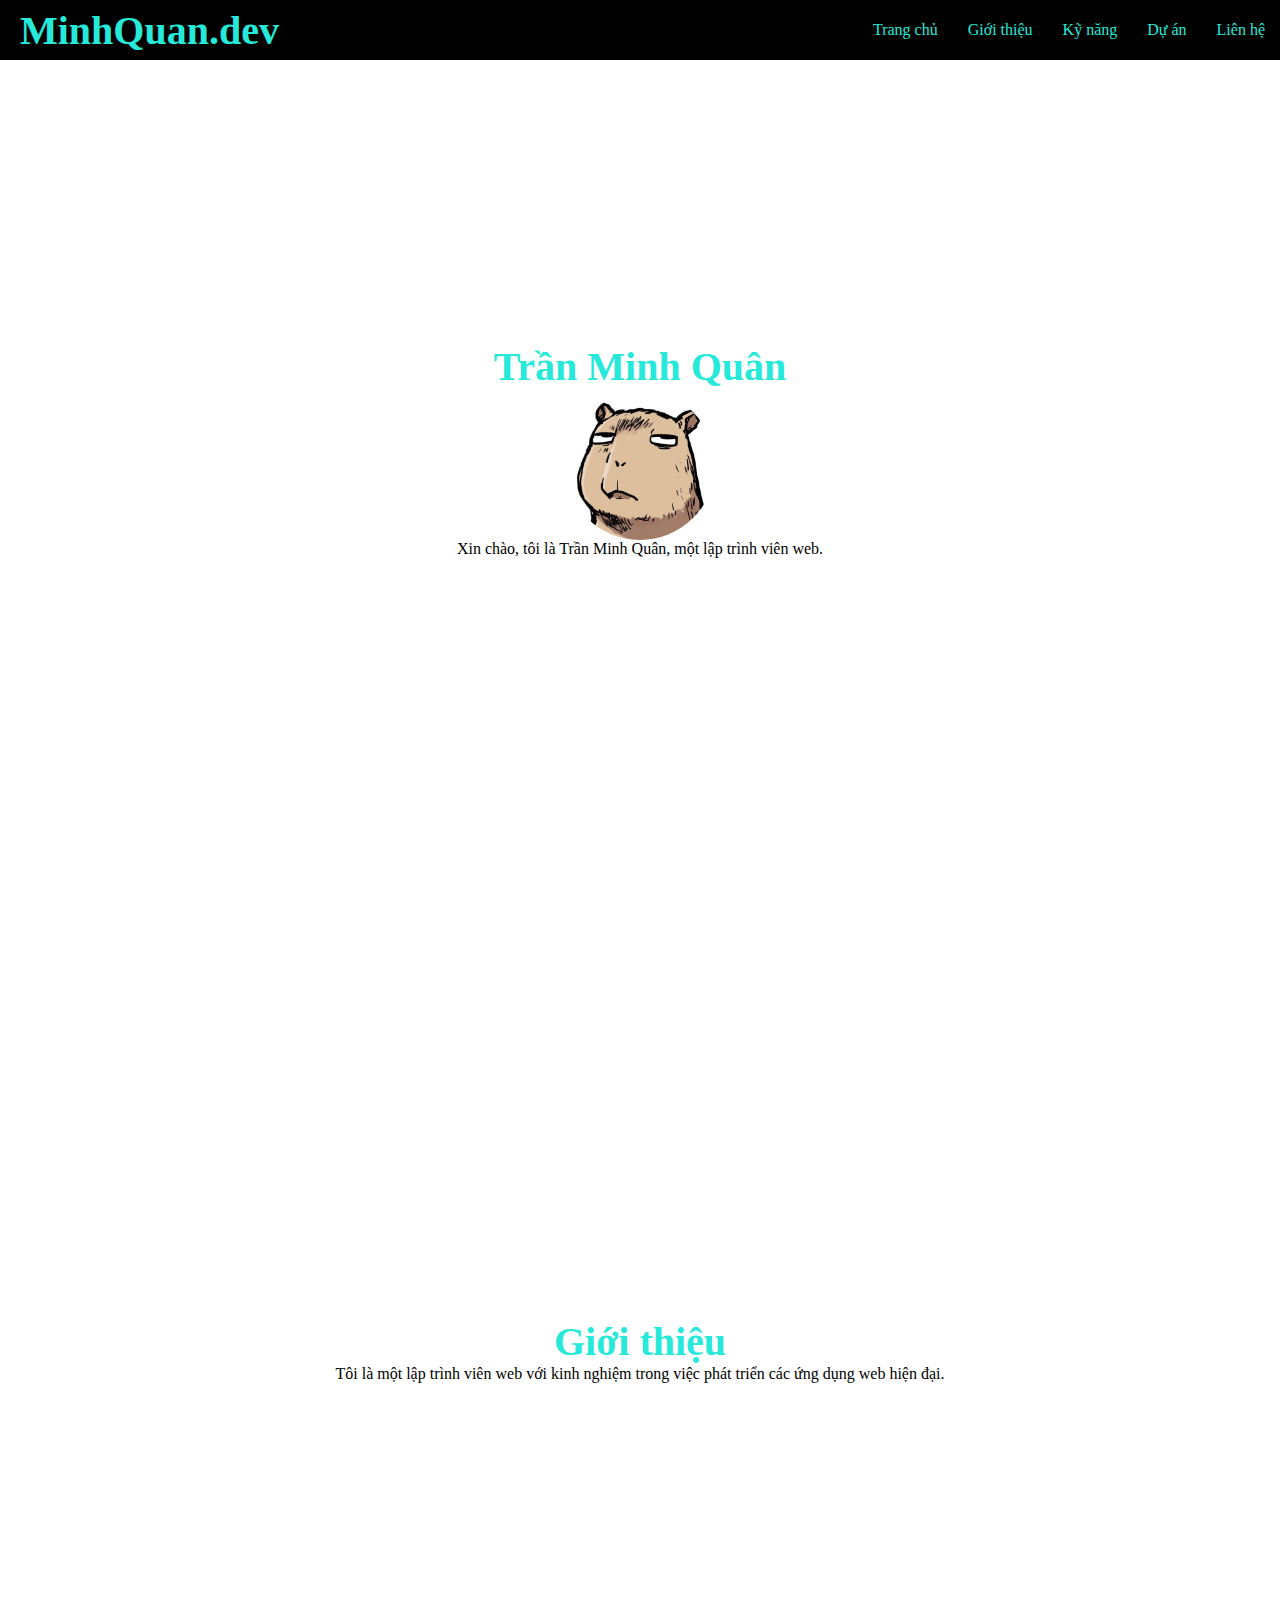
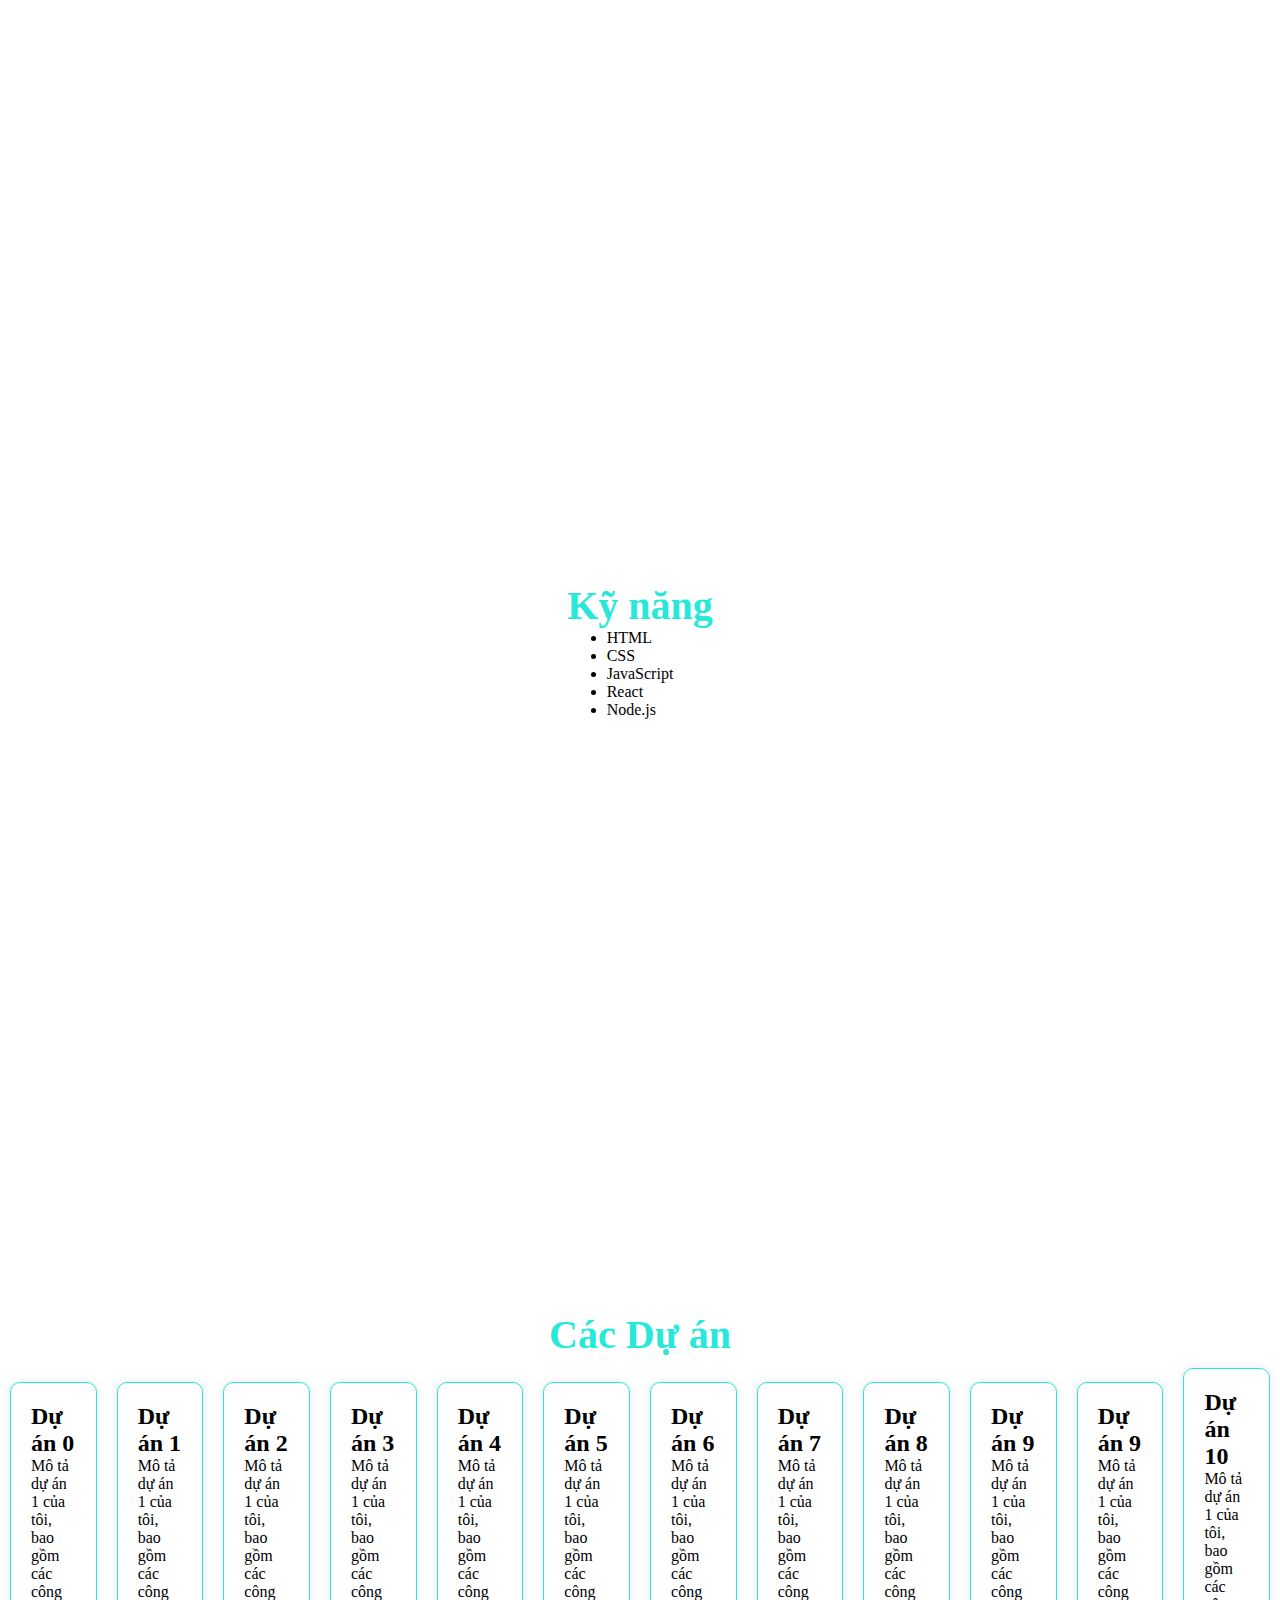
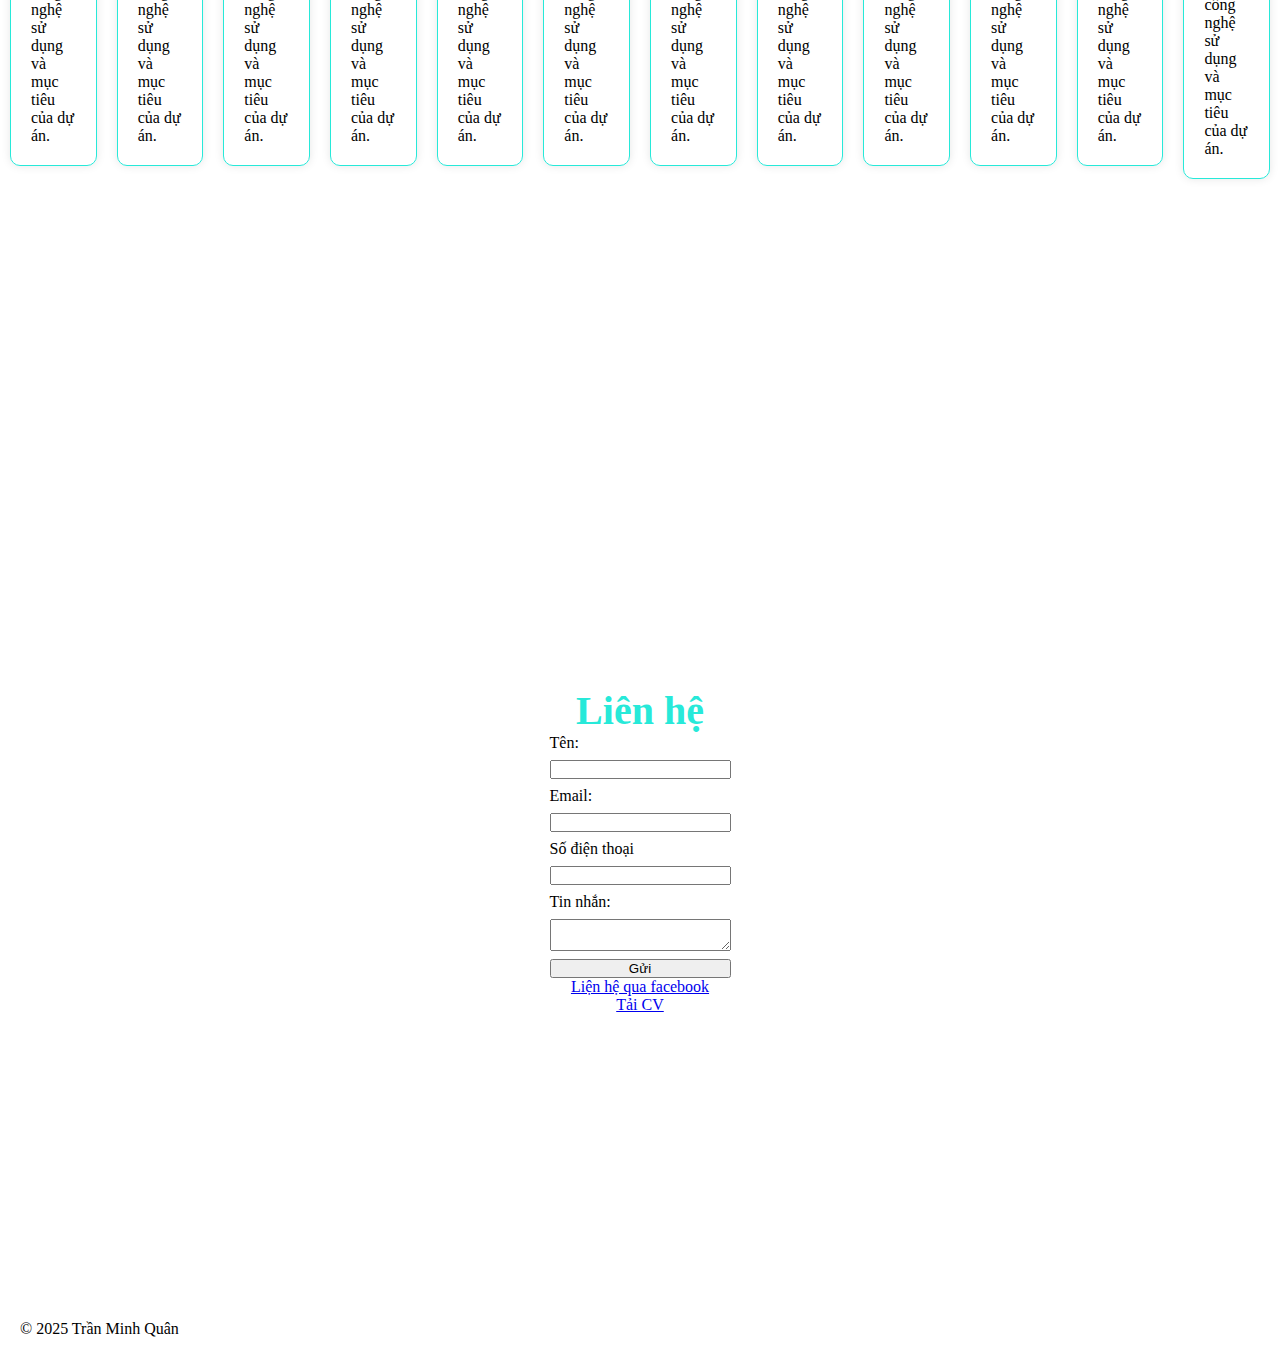
<file: frontend/css/portfolio/index.html>
<!DOCTYPE html>
<!-- khai báo doctype -->
<html lang="vi">
  <!-- khai báo ngôn ngữ của trang web -->
  <head>
    <meta charset="UTF-8" />
    <!-- khai báo bộ mã ký tự -->
    <meta name="viewport" content="width=device-width, initial-scale=1.0" />
    <meta
      name="description"
      content="Trang web cá nhân của Trần Minh Quân, một lập trình viên web."
    />
    <meta name="author" content="mihhquan09.dev" />
    <!-- khai báo viewport cho thiết bị di động -->
    <title>Trần Minh Quân</title>
    <!-- tiêu đề của trang web -->
    <link rel="icon" href="../../html/portfolio/image/zalo.jpg" />
    <link rel="stylesheet" href="main.css" />
    <!-- liên kết đến tệp CSS -->
  </head>
  <body>
    <header>
      <nav>
        <h1>MinhQuan.dev</h1>
        <ul class="nav">
          <li class="nav_item nav_item--active">
            <a href="#home">Trang chủ</a>
            <!-- liên kết đến phần Trang chủ -->
          </li>
          <li class="nav_item">
            <a href="#about">Giới thiệu</a>
            <!-- liên kết đến phần Giới thiệu -->
          </li>
          <li class="nav_item">
            <a href="#skills">Kỹ năng</a>
            <!-- liên kết đến phần Kỹ năng -->
          </li>
          <li class="nav_item">
            <a href="#projects">Dự án</a>
            <!-- liên kết đến phần Dự án -->
          </li>
          <li class="nav_item">
            <a href="#contact">Liên hệ</a>
            <!-- liên kết đến phần Liên hệ -->
          </li>
        </ul>
      </nav>
    </header>
    <main>
      <section id="home">
        <h1>Trần Minh Quân</h1>
        <img
          src="../../html/portfolio/image/zalo.jpg"
          alt="Hình đại diện"

        />
        <p>Xin chào, tôi là Trần Minh Quân, một lập trình viên web.</p>
      </section>
      <section id="about">
        <h1>Giới thiệu</h1>
        <p>
          Tôi là một lập trình viên web với kinh nghiệm trong việc phát triển
          các ứng dụng web hiện đại.
        </p>
      </section>
      <section id="skills">
        <h1>Kỹ năng</h1>
        <ul>
          <li>HTML</li>
          <li>CSS</li>
          <li>JavaScript</li>
          <li>React</li>
          <li>Node.js</li>
        </ul>
      </section>
      <section id="projects" class="projects">
        <h1>Các Dự án</h1>
        <div class="projects_container">
          <article class="project_item">
            <h2>Dự án 0</h2>
            <p>
              Mô tả dự án 1 của tôi, bao gồm các công nghệ sử dụng và mục tiêu
              của dự án.
            </p>
          </article>
          <article class="project_item">
            <h2>Dự án 1</h2>
            <p>
              Mô tả dự án 1 của tôi, bao gồm các công nghệ sử dụng và mục tiêu
              của dự án.
            </p>
          </article>
          <article class="project_item">
            <h2>Dự án 2</h2>
            <p>
              Mô tả dự án 1 của tôi, bao gồm các công nghệ sử dụng và mục tiêu
              của dự án.
            </p>
          </article>
          <article class="project_item">
            <h2>Dự án 3</h2>
            <p>
              Mô tả dự án 1 của tôi, bao gồm các công nghệ sử dụng và mục tiêu
              của dự án.
            </p>
          </article>
          <article class="project_item">
            <h2>Dự án 4</h2>
            <p>
              Mô tả dự án 1 của tôi, bao gồm các công nghệ sử dụng và mục tiêu
              của dự án.
            </p>
          </article>
          <article class="project_item">
            <h2>Dự án 5</h2>
            <p>
              Mô tả dự án 1 của tôi, bao gồm các công nghệ sử dụng và mục tiêu
              của dự án.
            </p>
          </article>
          <article class="project_item">
            <h2>Dự án 6</h2>
            <p>
              Mô tả dự án 1 của tôi, bao gồm các công nghệ sử dụng và mục tiêu
              của dự án.
            </p>
          </article>
          <article class="project_item">
            <h2>Dự án 7</h2>
            <p>
              Mô tả dự án 1 của tôi, bao gồm các công nghệ sử dụng và mục tiêu
              của dự án.
            </p>
          </article>
          <article class="project_item">
            <h2>Dự án 8</h2>
            <p>
              Mô tả dự án 1 của tôi, bao gồm các công nghệ sử dụng và mục tiêu
              của dự án.
            </p>
          </article>
          <article class="project_item">
            <h2>Dự án 9</h2>
            <p>
              Mô tả dự án 1 của tôi, bao gồm các công nghệ sử dụng và mục tiêu
              của dự án.
            </p>
          </article>
          <article class="project_item">
            <h2>Dự án 9</h2>
            <p>
              Mô tả dự án 1 của tôi, bao gồm các công nghệ sử dụng và mục tiêu
              của dự án.
            </p>
          </article>
          <article class="project_item">
            <h2>Dự án 10</h2>
            <p>
              Mô tả dự án 1 của tôi, bao gồm các công nghệ sử dụng và mục tiêu
              của dự án.
            </p>
          </article>
        </div>
      </section>
      <section id="contact">
        <h1>Liên hệ</h1>
        <form style="display: flex; flex-direction: column; gap: 8px">
          <label for="name" aria-label="Nhập Tên người dùng">Tên:</label>
          <input type="text" id="name" name="name" required min="10" max="30" />
          <label for="email" aria-label="Nhập email">Email:</label>
          <input type="email" id="email" name="email" required />
          <label for="phone" aria-label="Nhập số điện thoại"
            >Số điện thoại</label
          >
          <input type="tel" id="phone" name="phone" required />
          <label for="message" aria-label="Gửi tin nhắn">Tin nhắn:</label>
          <textarea id="message" name="message" required></textarea>
          <button type="submit">Gửi</button>
        </form>

        <a class="link" href="https://www.facebook.com/minquan203/"
          >Liện hệ qua facebook</a
        >
        <a class="link" href="image/zalo.jpg" download>Tải CV</a>
      </section>
    </main>
    <footer>
      <p>© 2025 Trần Minh Quân</p>
      <!-- thông tin bản quyền -->
    </footer>
  </body>
</html>
</file>
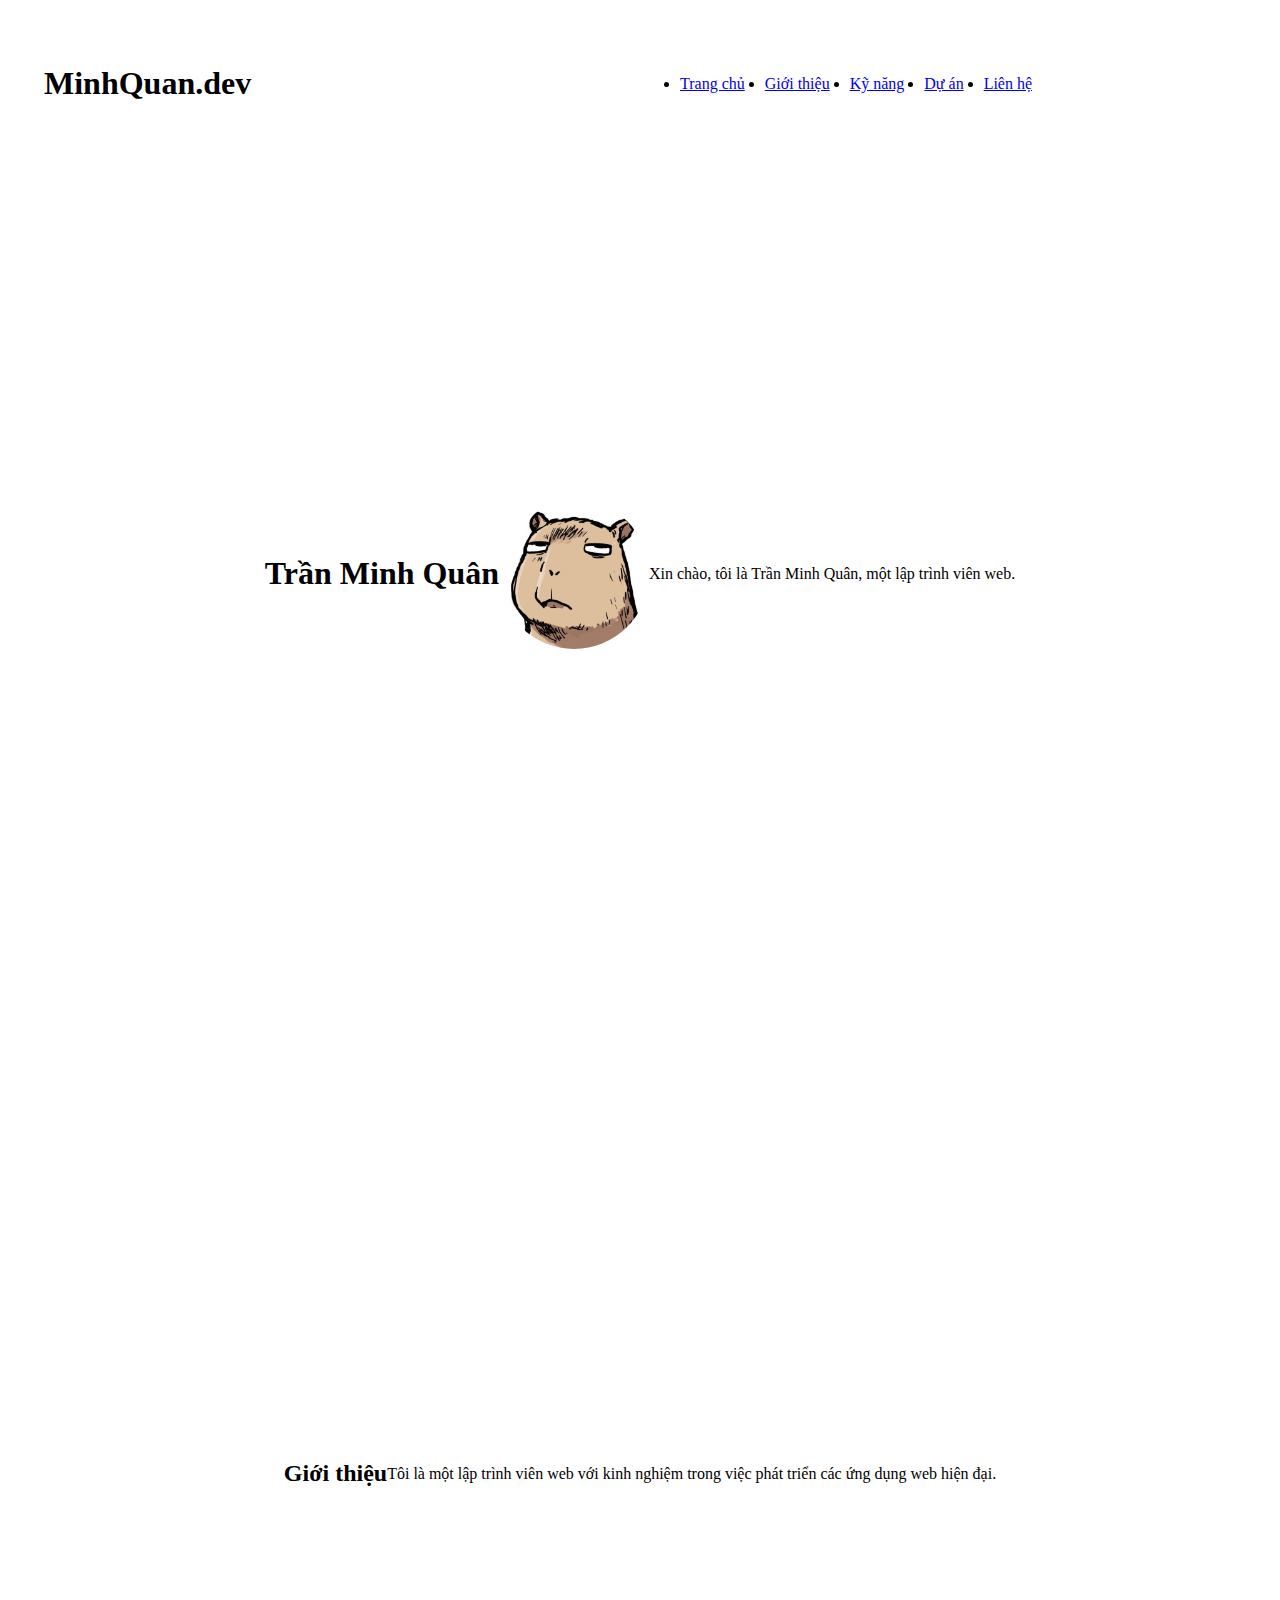
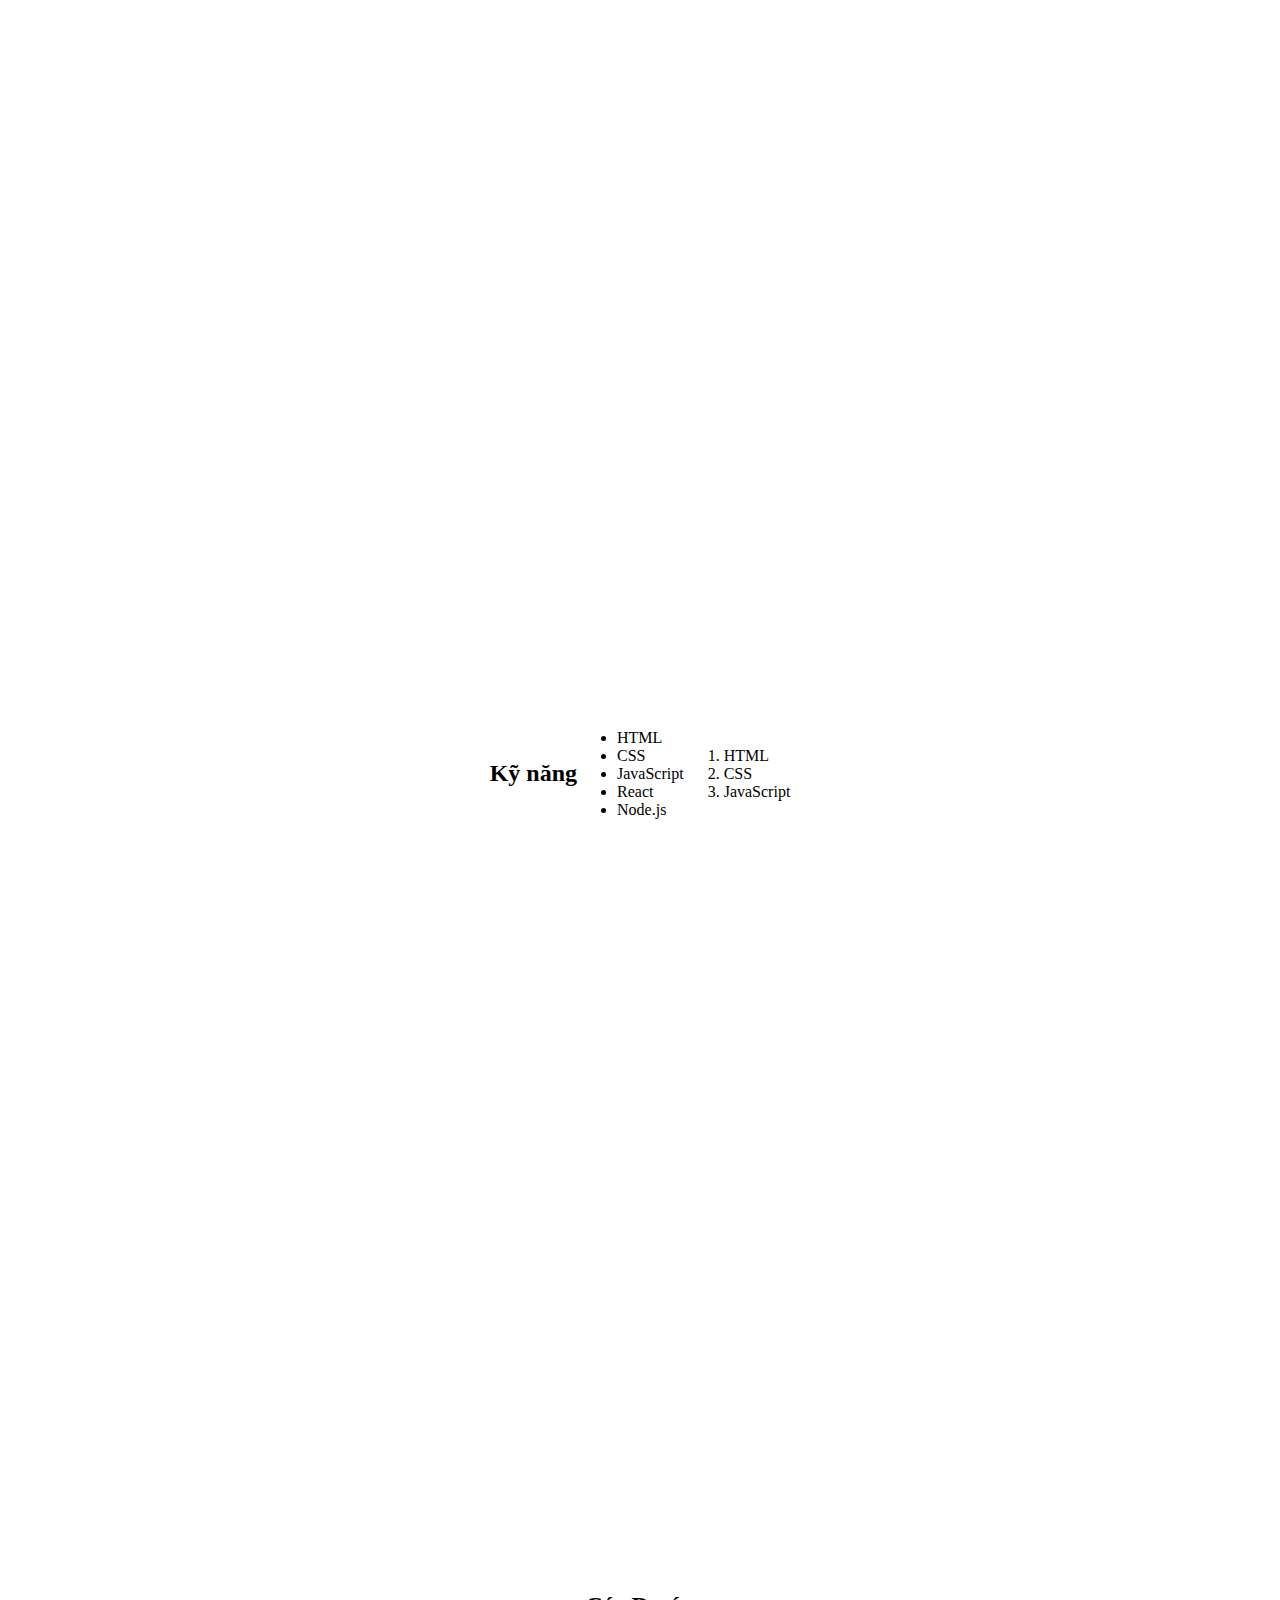
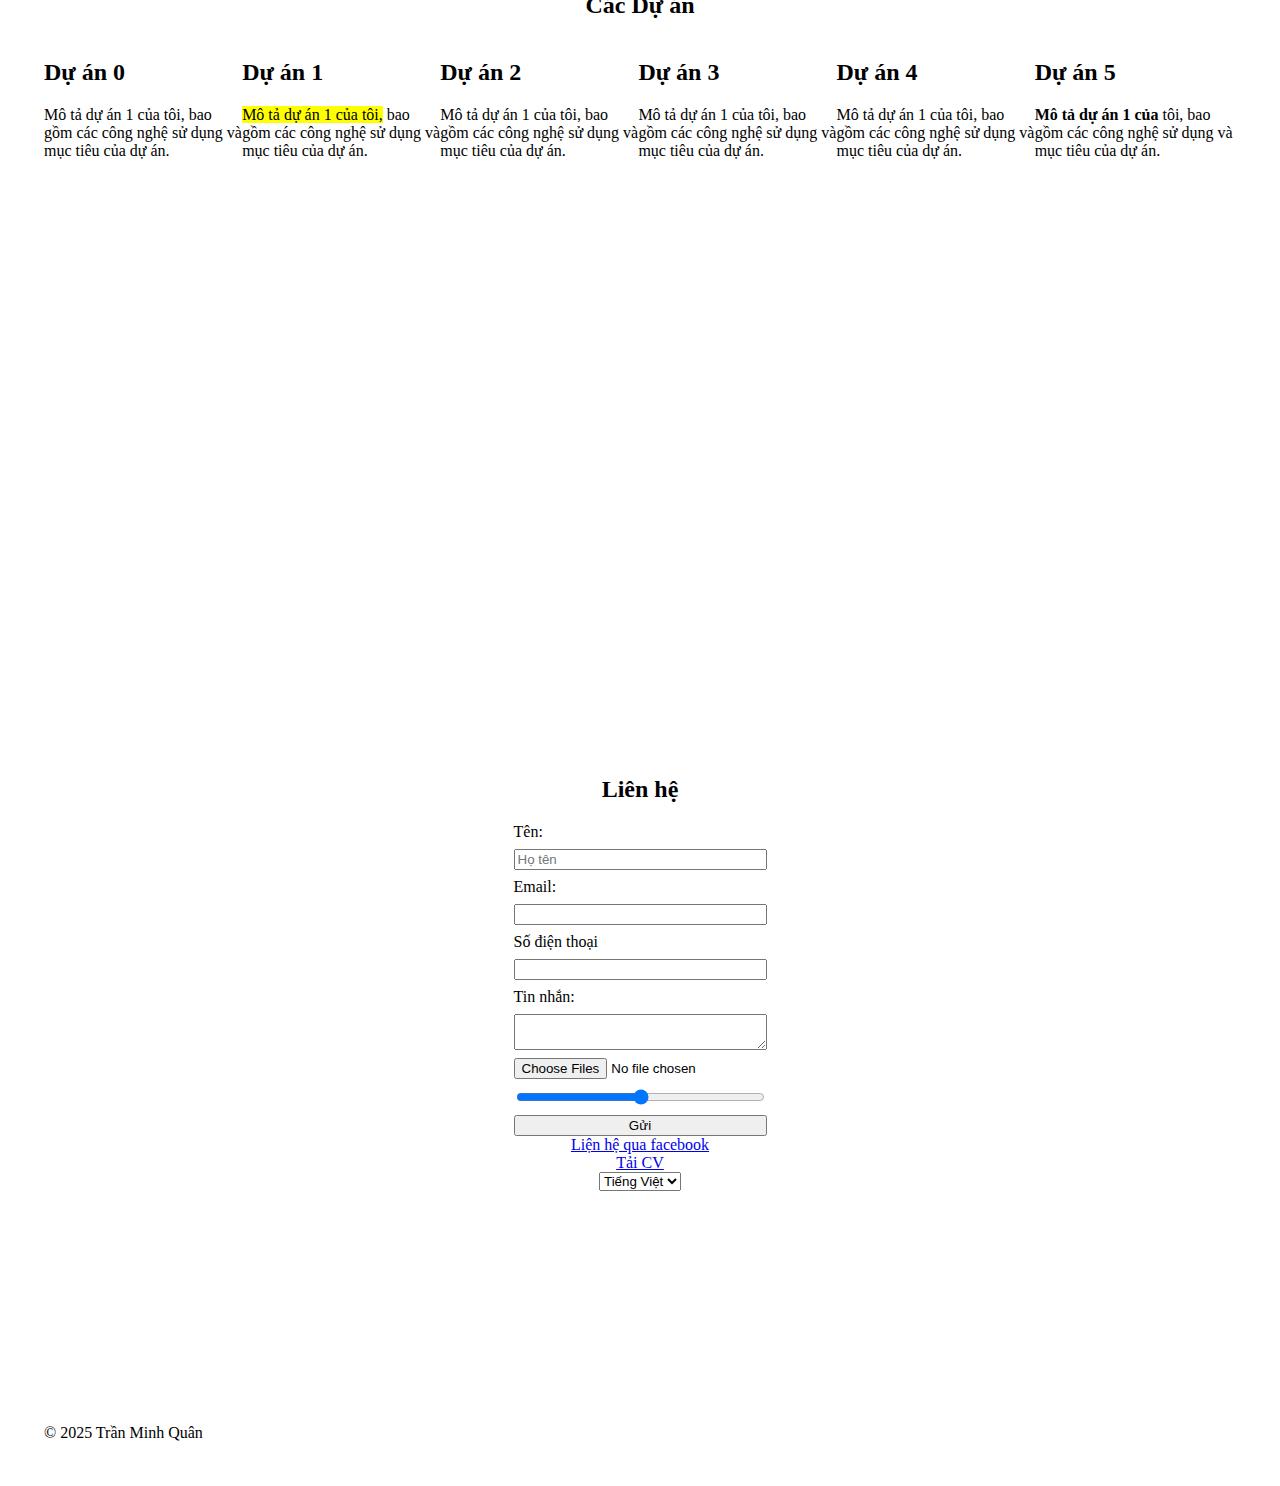
<file: frontend/html/portfolio/index.html>
<!DOCTYPE html>
<!-- khai báo doctype -->
<html lang="vi">
  <!-- khai báo ngôn ngữ của trang web -->
  <head>
    <meta charset="UTF-8" />
    <!-- khai báo bộ mã ký tự -->
    <meta name="viewport" content="width=device-width, initial-scale=1.0" />
    <meta
      name="description"
      content="Trang web cá nhân của Trần Minh Quân, một lập trình viên web."
    />
    <meta name="author" content="mihhquan09.dev" />
    <!-- khai báo viewport cho thiết bị di động -->
    <title>Trần Minh Quân</title>
    <!-- tiêu đề của trang web -->
    <link rel="icon" href="image/zalo.jpg" />
    <!-- liên kết đến tệp CSS -->
  </head>
  <body style="padding: 36px">
    <header
      style="display: flex; justify-content: space-between; align-items: center"
    >
      <h1>MinhQuan.dev</h1>
      <nav style="display: flex; width: 50%">
        <ul
          style="
            display: flex;
            justify-content: center;
            align-items: center;
            gap: 20px;
          "
        >
          <li>
            <a href="#home">Trang chủ</a>
            <!-- liên kết đến phần Trang chủ -->
          </li>
          <li>
            <a href="#about">Giới thiệu</a>
            <!-- liên kết đến phần Giới thiệu -->
          </li>
          <li>
            <a href="#skills">Kỹ năng</a>
            <!-- liên kết đến phần Kỹ năng -->
          </li>
          <li>
            <a href="#projects">Dự án</a>
            <!-- liên kết đến phần Dự án -->
          </li>
          <li>
            <a href="#contact">Liên hệ</a>
            <!-- liên kết đến phần Liên hệ -->
          </li>
        </ul>
      </nav>
    </header>
    <main>
      <section
        id="home"
        style="
          height: 100vh;
          display: flex;
          align-items: center;
          justify-content: center;
        "
      >
        <h1>Trần Minh Quân</h1>
        <img
          src="image/zalo.jpg"
          alt="Hình đại diện"
          style="width: 150px; height: 150px; border-radius: 50%"
        />
        <p>Xin chào, tôi là Trần Minh Quân, một lập trình viên web.</p>
      </section>
      <section
        id="about"
        style="
          height: 100vh;
          display: flex;
          align-items: center;
          justify-content: center;
        "
      >
        <h2>Giới thiệu</h2>
        <p>
          Tôi là một lập trình viên web với kinh nghiệm trong việc phát triển
          các ứng dụng web hiện đại.
        </p>
      </section>
      <section
        id="skills"
        style="
          height: 100vh;
          display: flex;
          align-items: center;
          justify-content: center;
        "
      >
        <h2>Kỹ năng</h2>
        <ul>
          <li>HTML</li>
          <li>CSS</li>
          <li>JavaScript</li>
          <li>React</li>
          <li>Node.js</li>
        </ul>
        <ol>
          <li>HTML</li>
          <li>CSS</li>
          <li>JavaScript</li>
        </ol>
      </section>
      <section
        id="projects"
        style="
          height: 100vh;
          display: flex;
          flex-direction: column;
          align-items: center;
          justify-content: center;
        "
      >
        <h2>Các Dự án</h2>
        <div style="display: flex; overflow-x: auto">
          <article>
            <h2>Dự án 0</h2>
            <p>
              Mô tả dự án 1 của tôi, bao gồm các công nghệ sử dụng và mục tiêu
              của dự án.
            </p>
          </article>
          <article>
            <h2>Dự án 1</h2>
            <p>
              <mark>Mô tả dự án 1 của tôi,</mark> bao gồm các công nghệ sử dụng và mục tiêu
              của dự án.
            </p>
          </article>
          <article>
            <h2>Dự án 2</h2>
            <p>
              Mô tả dự án 1 của tôi, bao gồm các công nghệ sử dụng và mục tiêu
              của dự án.
            </p>
          </article>
          <article>
            <h2>Dự án 3</h2>
            <p>
              Mô tả dự án 1 của tôi, bao gồm các công nghệ sử dụng và mục tiêu
              của dự án.
            </p>
          </article>
          <article>
            <h2>Dự án 4</h2>
            <p>
              Mô tả dự án 1 của tôi, bao gồm các công nghệ sử dụng và mục tiêu
              của dự án.
            </p>
          </article>
          <article>
            <h2>Dự án 5</h2>
            <p>
              <strong>Mô tả dự án 1 của</strong>
               tôi, bao gồm các công nghệ sử dụng và mục tiêu
              của dự án.
            </p>
          </article>
        </div>
      </section>
      <section
        id="contact"
        style="
          height: 100vh;
          display: flex;
          flex-direction: column;
          align-items: center;
          justify-content: center;
        "
      >
        <h2>Liên hệ</h2>
        <form style="display: flex; flex-direction: column; gap: 8px" >
          <label for="name" aria-label="Nhập Tên người dùng">Tên:</label>
          <input type="text" id="name" name="name" placeholder="Họ tên" min="10" max="30" />
          <label for="email" aria-label="Nhập email">Email:</label>
          <input type="email" id="email" name="email" required />
          <label for="phone" aria-label="Nhập số điện thoại"
            >Số điện thoại</label
          >
          <input type="tel" id="phone" name="phone" required />
          <label for="message" aria-label="Gửi tin nhắn">Tin nhắn:</label>
          <textarea id="message" name="message" required></textarea>
          <input type="file" name="file" id="2file" accept=".pdf,.doc,.docx,.png,.jpg,.jpeg" multiple />
          <input type="range" min="1" max="100"/>
          <button type="submit">Gửi</button>  
        </form>
        <a href="https://www.facebook.com/minquan203/">Liện hệ qua facebook</a>
        <a href="image/zalo.jpg" download>Tải CV</a>
        <select>
          <option value="en">English</option>
          <option value="vi" selected>Tiếng Việt</option>
        </select>
      </section>
    </main>
    <footer>
      <time datetime="2025"> © 2025 Trần Minh Quân</time>
      <!-- thông tin bản quyền -->
    </footer>
  </body>
</html>
</file>
<file: frontend/css/portfolio/main.css>
*,
body {
  margin: 0;
  padding: 0;
  box-sizing: border-box;
}
section {
  height: 100vh;
  display: flex;
  flex-direction: column;
  justify-content: center;
  align-items: center;
}

h1 {
  font-size: 2.5em;
  text-align: center;
  color: #27e9d9;
}

nav {
  width: 100%;
  display: flex;
  flex-direction: row;
  align-items: center;
  background-color: #000;
  justify-content: space-between;
  position: fixed;
  top: 0;
}

nav h1 {
  background-color: #000;
  margin-left: 20px;
}

.nav {
  height: 60px;
  display: flex;
  justify-content: center;
  align-items: center;
  background-color: #000;
}

.nav_item a {
  position: relative;
  padding: 15px;
  text-decoration: none;
  color: #27e9d9;
}

.nav_item a:hover::before {
  width: 100%; /* Khi hover, gạch chân mở rộng */
}

.nav_item a::before {
  content: "";
  position: absolute;
  left: 0;
  bottom: 0;
  height: 2px;
  width: 0;
  background-color: #27e9d9;
  transition: all 0.3s ease-in-out;
}

.nav_item a:hover {
  color: #fff;
  transition: all 0.3s ease-in-out;
}

.projects {
  display: flex;
  flex-direction: column;
}

.projects_container {
  width: 100%;
  height: auto;
  display: flex;
  flex-direction: row;
  justify-content: flex-start;
  align-items: center;
}
.project_item {
  width: 200px;
  display: flex;
  flex-direction: column;
  justify-content: center;
  align-items: center;
  border: 1px solid #27e9d9;
  border-radius: 10px;
  box-shadow: 0 0 10px rgba(0, 0, 0, 0.1);
  margin: 10px;
  padding: 20px;
}

.project_item:hover {
  transform: scale(1.05);
  transition: all 0.3s ease-in-out;
}

input:focus {
  border: 2px solid rgb(130, 130, 233); /* Đường viền xanh khi trường input được focus */
  outline: none; /* Bỏ đường viền mặc định của trình duyệt */
}

footer > p {
  padding: 20px;
}

img {
  width: 150px;
  height: 150px;
  border-radius: 50%;
}
img:hover {
  border: 2px solid #27e9d9; 
}

@media screen and (max-width: 768px) {
  .projects_container {
    flex-direction: column;  
  }
}
</file>
